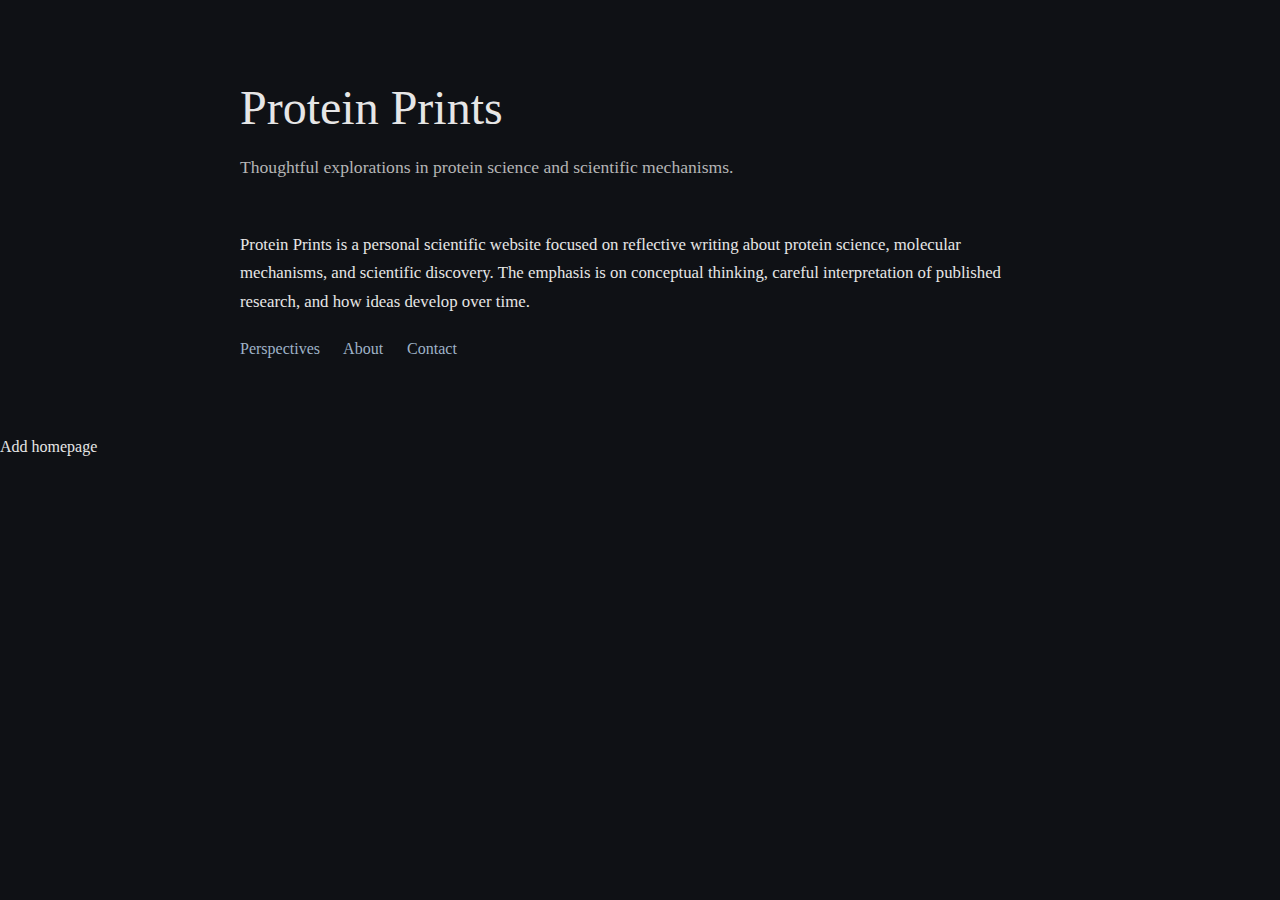
<file: index.html>
<!DOCTYPE html>
<html lang="en">
<head>
  <meta charset="UTF-8">
  <title>Protein Prints</title>
  <meta name="description" content="Thoughtful explorations in protein science and scientific mechanisms.">
  <link rel="stylesheet" href="style.css">
</head>
<body>

  <main class="container">
    <h1>Protein Prints</h1>
    <p class="tagline">Thoughtful explorations in protein science and scientific mechanisms.</p>

    <section>
      <p>
        Protein Prints is a personal scientific website focused on reflective writing about
        protein science, molecular mechanisms, and scientific discovery. The emphasis is on
        conceptual thinking, careful interpretation of published research, and how ideas
        develop over time.
      </p>
    </section>

    <nav>
      <a href="essays.html">Perspectives</a>
      <a href="about.html">About</a>
      <a href="contact.html">Contact</a>
    </nav>
  </main>

</body>
</html>
Add homepage
</file>
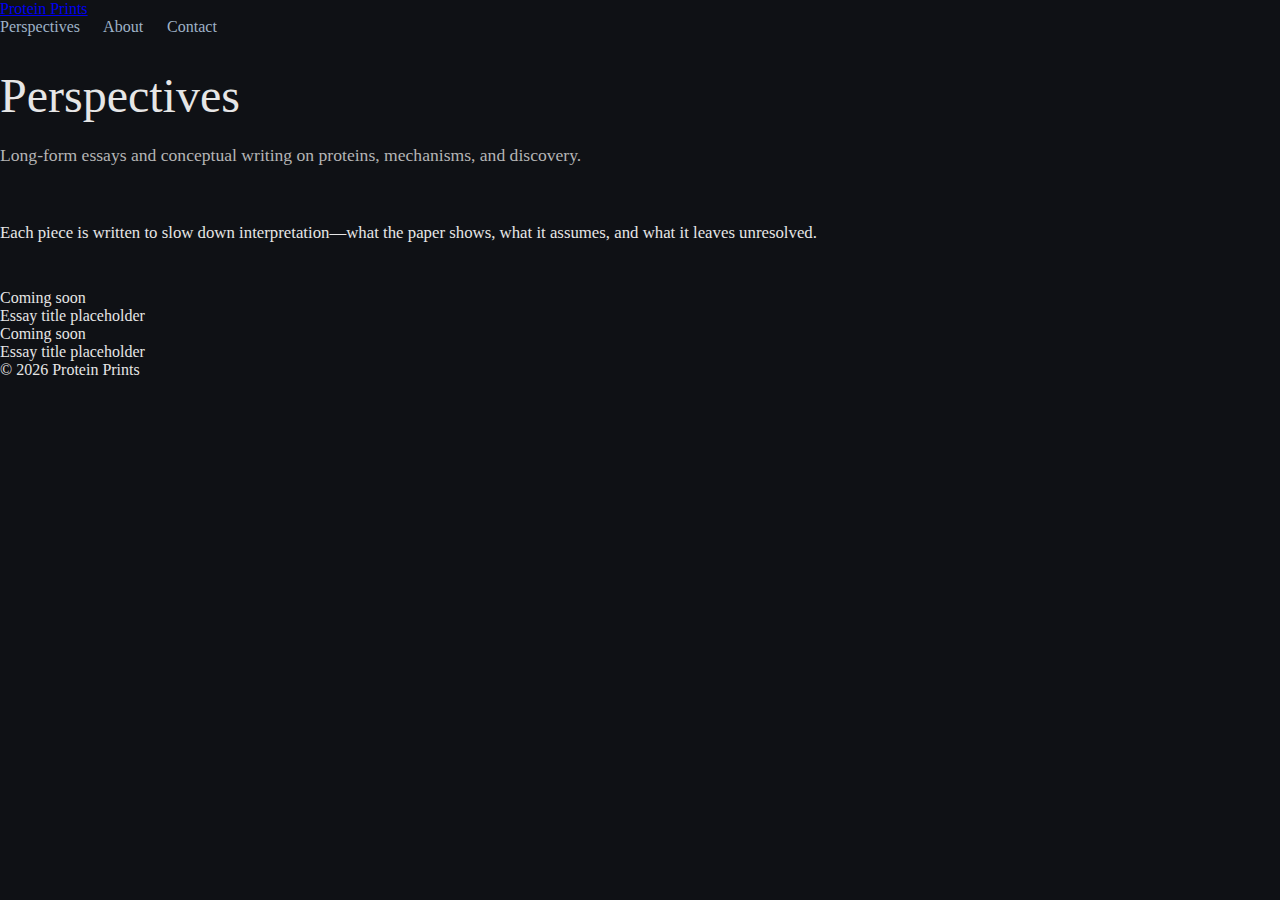
<file: essays.html>
<!DOCTYPE html>
<html lang="en">
<head>
  <meta charset="UTF-8" />
  <meta name="viewport" content="width=device-width,initial-scale=1" />
  <title>Perspectives | Protein Prints</title>
  <link rel="stylesheet" href="style.css" />
</head>
<body>
  <header class="site-header">
    <div class="wrap header-inner">
      <a class="brand" href="index.html">Protein Prints</a>
      <nav class="nav">
        <a href="essays.html">Perspectives</a>
        <a href="about.html">About</a>
        <a href="contact.html">Contact</a>
      </nav>
    </div>
  </header>

  <main class="wrap">
    <section class="hero" style="padding-bottom:18px;">
      <h1>Perspectives</h1>
      <p class="tagline">Long-form essays and conceptual writing on proteins, mechanisms, and discovery.</p>
      <p class="lead">Each piece is written to slow down interpretation—what the paper shows, what it assumes, and what it leaves unresolved.</p>
    </section>

    <section class="recent">
      <div class="list">
        <div class="item">
          <div class="meta">Coming soon</div>
          <div class="title">Essay title placeholder</div>
        </div>
        <div class="item">
          <div class="meta">Coming soon</div>
          <div class="title">Essay title placeholder</div>
        </div>
      </div>
    </section>

    <footer class="footer">
      <div class="muted">© <span id="y"></span> Protein Prints</div>
    </footer>
  </main>

  <script>document.getElementById("y").textContent = new Date().getFullYear();</script>
</body>
</html>
</file>
<file: style.css>
body {
  margin: 0;
  padding: 0;
  font-family: Georgia, "Times New Roman", serif;
  background-color: #0f1115;
  color: #e6e6e6;
}

.container {
  max-width: 800px;
  margin: 80px auto;
  padding: 0 20px;
}

h1 {
  font-size: 3rem;
  font-weight: 500;
  margin-bottom: 0.5rem;
}

.tagline {
  font-size: 1.1rem;
  color: #b5b5b5;
  margin-bottom: 3rem;
}

p {
  font-size: 1.05rem;
  line-height: 1.7;
  margin-bottom: 1.5rem;
}

nav a {
  margin-right: 20px;
  text-decoration: none;
  color: #9fb3c8;
}

nav a:hover {
  text-decoration: underline;
}
Add site styling
</file>
